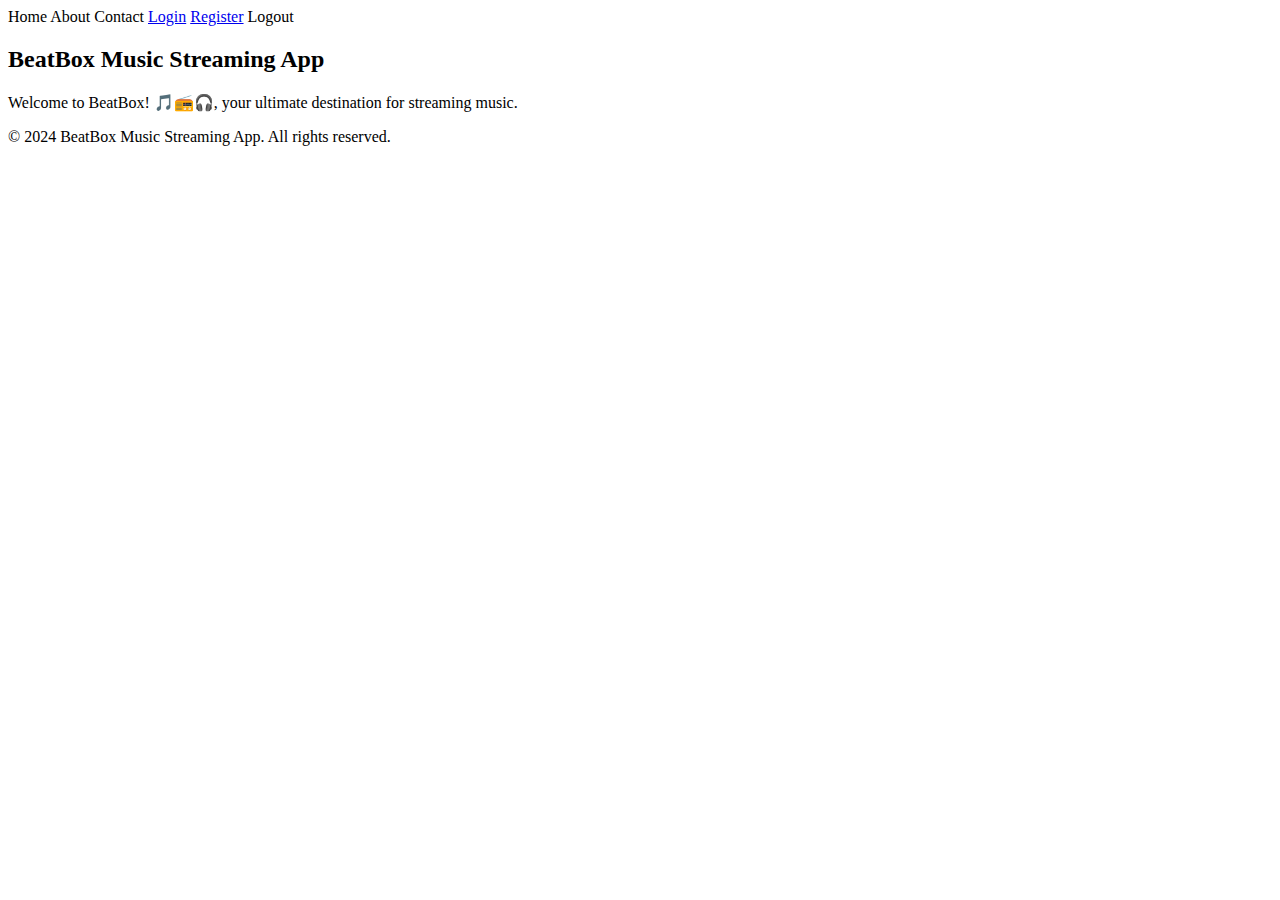
<file: src/main/resources/templates/index.html>
<!DOCTYPE html>
<html xmlns:th="http://www.thymeleaf.org">

<head>
<title>INDEX PAGE</title>
<link rel=stylesheet th:href="@{/index.css}">
<link rel=stylesheet th:href="@{/bar.css}">

</head>
<!-- Navigation bar -->
<div class="navbar">
	<a th:href="@{/home}">Home</a> <a th:href="@{/about}">About</a> <a
		th:href="@{/contact}">Contact</a> <a href="login">Login</a> <a
		href="registration">Register</a> <a th:href="@{/logout}">Logout</a>

</div>
<h2>BeatBox Music Streaming App</h2>

<body>


	<div class="app-info">
		<p>Welcome to BeatBox! 🎵📻🎧, your ultimate destination for
			streaming music.</p>
	</div>

	<!-- Footer bar -->
	<div class="footer">
		<p>&copy; 2024 BeatBox Music Streaming App. All rights reserved.</p>
	</div>

</body>
</html>
</file>
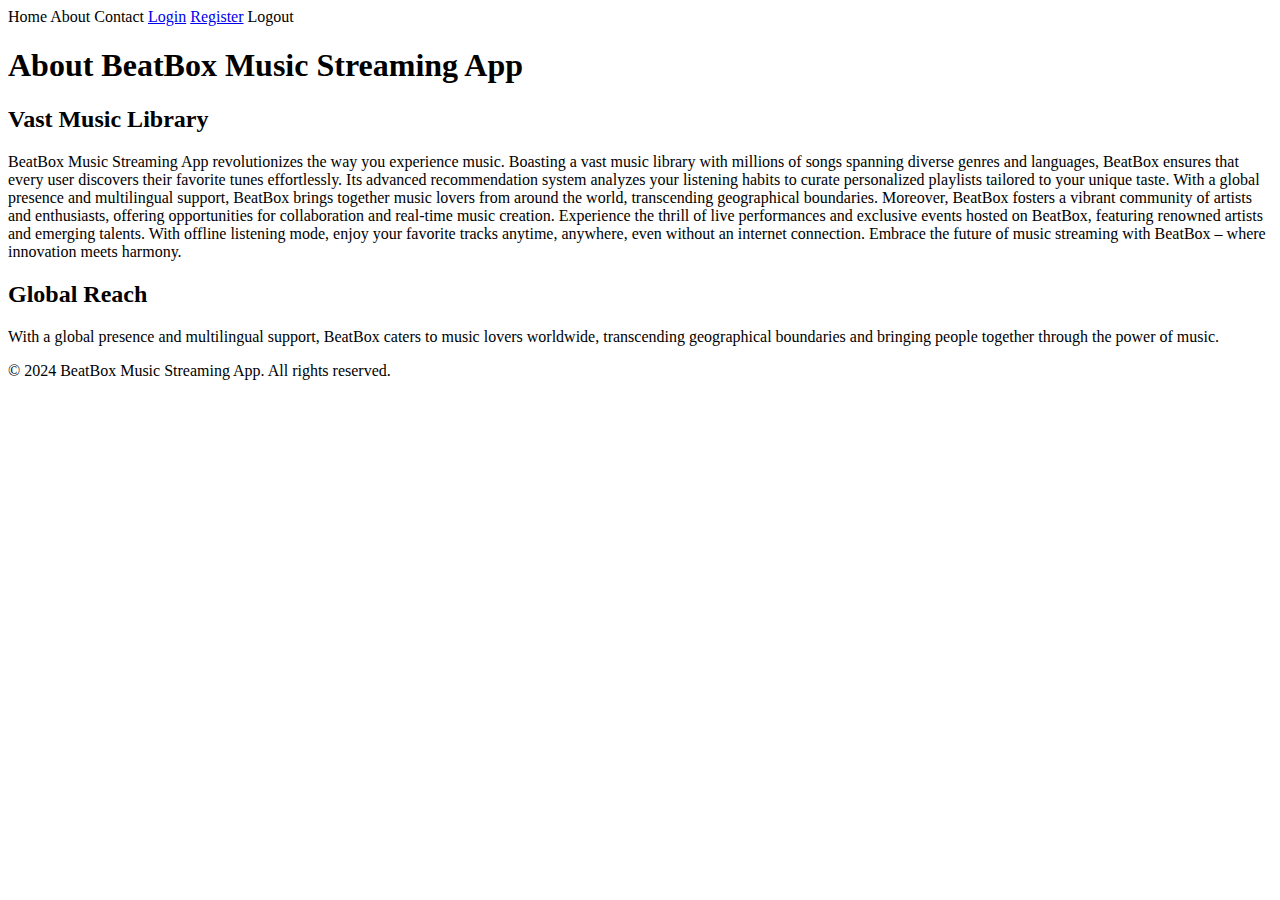
<file: src/main/resources/templates/about.html>
<!DOCTYPE html>
<html>
<head>
<meta charset="UTF-8">
<title>About Page</title>

<link rel=stylesheet th:href="@{/about.css}">
<link rel=stylesheet th:href="@{/bar.css}">
<!-- Navigation bar -->
<div class="navbar">
	<a th:href="@{/home}">Home</a> <a th:href="@{/about}">About</a> <a
		th:href="@{/contact}">Contact</a> <a href="login">Login</a> <a
		href="registration">Register</a> <a th:href="@{/logout}">Logout</a>
</div>
</head>
<body>

	<div class="container">
		<h1>About BeatBox Music Streaming App</h1>

		<div class="feature">
			<h2>Vast Music Library</h2>
			<p>BeatBox Music Streaming App revolutionizes the way you
				experience music. Boasting a vast music library with millions of
				songs spanning diverse genres and languages, BeatBox ensures that
				every user discovers their favorite tunes effortlessly. Its advanced
				recommendation system analyzes your listening habits to curate
				personalized playlists tailored to your unique taste. With a global
				presence and multilingual support, BeatBox brings together music
				lovers from around the world, transcending geographical boundaries.
				Moreover, BeatBox fosters a vibrant community of artists and
				enthusiasts, offering opportunities for collaboration and real-time
				music creation. Experience the thrill of live performances and
				exclusive events hosted on BeatBox, featuring renowned artists and
				emerging talents. With offline listening mode, enjoy your favorite
				tracks anytime, anywhere, even without an internet connection.
				Embrace the future of music streaming with BeatBox – where
				innovation meets harmony.</p>
		</div>



		<!-- Add more features in a similar fashion -->

		<div class="feature">
			<h2>Global Reach</h2>
			<p>With a global presence and multilingual support, BeatBox
				caters to music lovers worldwide, transcending geographical
				boundaries and bringing people together through the power of music.</p>
		</div>

	</div>

	<!-- Footer bar -->
	<div class="footer">
		<p>&copy; 2024 BeatBox Music Streaming App. All rights reserved.</p>
	</div>

</body>
</html>
</file>
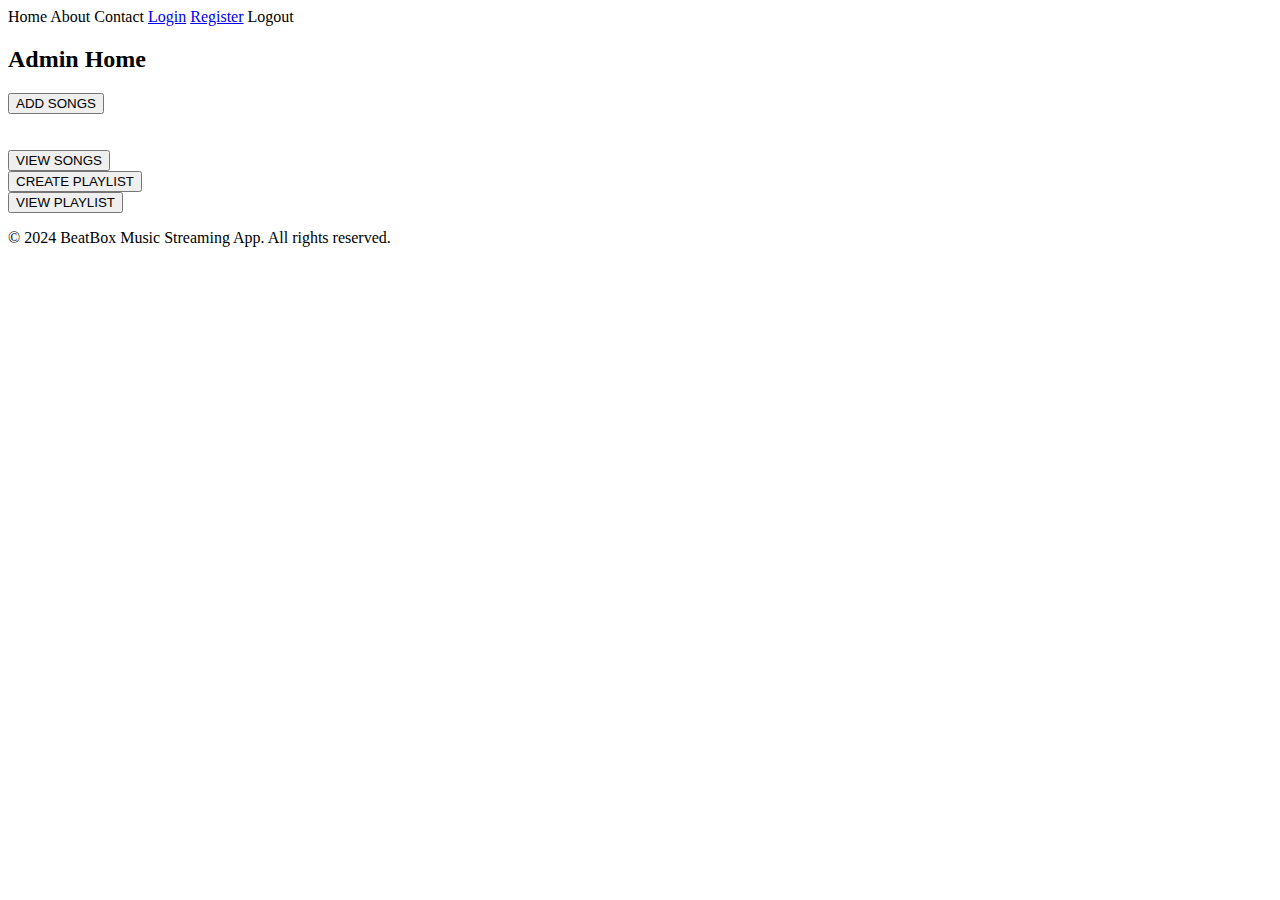
<file: src/main/resources/templates/adminhome.html>
<!DOCTYPE html>
<html>
<head>
<title>ADMIN HOME</title>
<link rel=stylesheet th:href="@{/admin.css}">
<link rel=stylesheet th:href="@{/bar.css}">
</head>
<!-- Navigation bar -->
<div class="navbar">
	<a th:href="@{/home}">Home</a> <a th:href="@{/about}">About</a> <a
		th:href="@{/contact}">Contact</a> <a href="login">Login</a> <a
		href="registration">Register</a> <a th:href="@{/logout}">Logout</a>

</div>

<body>
	<h2>Admin Home</h2>
	<div class="buttons-container">
		<form action="newsong">
			<input type="submit" value="ADD SONGS">
		</form>
		<br></br>
		<form action="viewsongs">
			<input type="submit" value="VIEW SONGS">
		</form>
		<form action="createplaylists">
			<input type="submit" value="CREATE PLAYLIST">
		</form>
		<form action="viewplaylists">
			<input type="submit" value="VIEW PLAYLIST">
		</form>
	</div>
	<!-- Footer bar -->
	<div class="footer">
		<p>&copy; 2024 BeatBox Music Streaming App. All rights reserved.</p>
	</div>
</body>
</html>
</file>
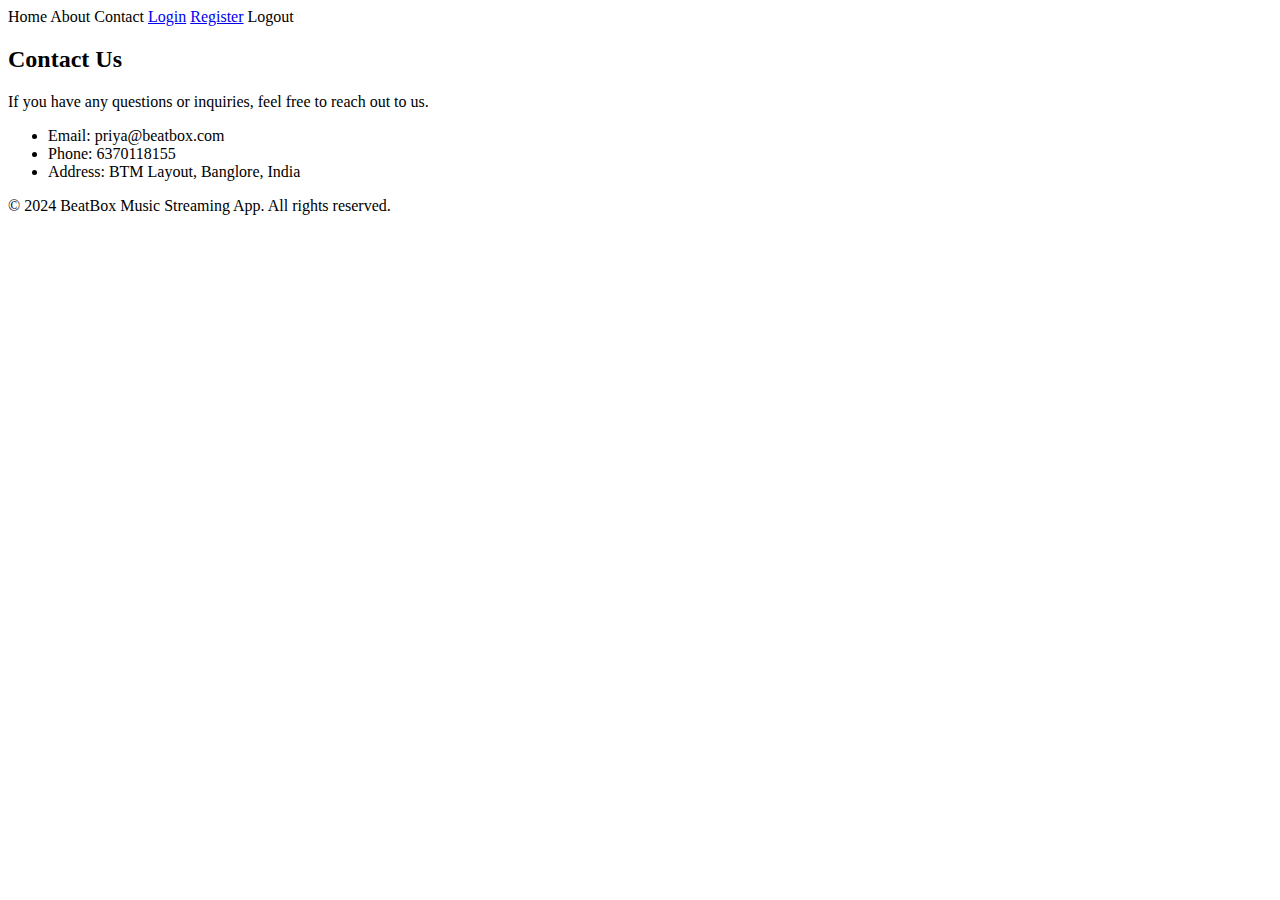
<file: src/main/resources/templates/contact.html>
<!DOCTYPE html>
<html>
<head>
<meta charset="UTF-8">
<title>CONTACT</title>
<!-- Navigation bar -->
<div class="navbar">
	<a th:href="@{/home}">Home</a> <a th:href="@{/about}">About</a> <a
		th:href="@{/contact}">Contact</a> <a href="login">Login</a> <a
		href="registration">Register</a> <a th:href="@{/logout}">Logout</a>
</div>

</head>
<link rel=stylesheet th:href="@{/contact.css}">
<link rel=stylesheet th:href="@{/bar.css}">
<body>

	<!-- Contact Section -->
	<div class="contact-section">
		<h2>Contact Us</h2>
		<p>If you have any questions or inquiries, feel free to reach out
			to us.</p>
		<ul>
			<li>Email: priya@beatbox.com</li>
			<li>Phone: 6370118155</li>
			<li>Address: BTM Layout, Banglore, India</li>
		</ul>
	</div>
	<!-- Footer bar -->
	<div class="footer">
		<p>&copy; 2024 BeatBox Music Streaming App. All rights reserved.</p>
	</div>
</body>
</html>
</file>
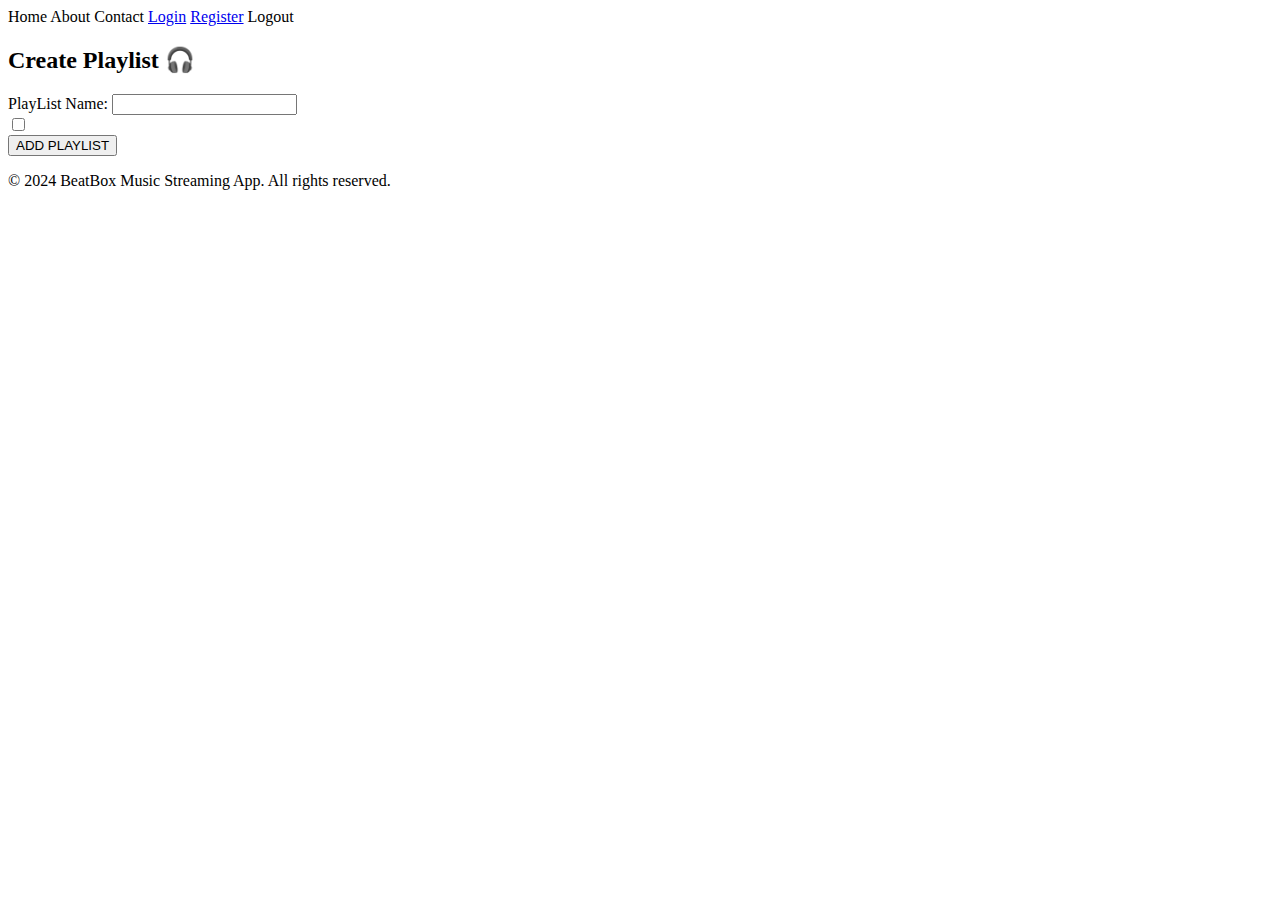
<file: src/main/resources/templates/createplaylists.html>
<!DOCTYPE html>
<html>
<head>

<meta charset="UTF-8">
<title>CREATE PLAYALIST</title>
<link rel=stylesheet th:href="@{/bar.css}">
<link rel=stylesheet th:href="@{/songs.css}">
<!-- Navigation bar -->
<div class="navbar">
	<a th:href="@{/home}">Home</a> <a th:href="@{/about}">About</a> <a
		th:href="@{/contact}">Contact</a> <a href="login">Login</a> <a
		href="registration">Register</a> <a th:href="@{/logout}">Logout</a>
</div>
</head>

<h2>Create Playlist 🎧</h2>
<body>
	<form action="addplaylist" method="post">
		<label>PlayList Name:</label> <input type="text" name="name">
		<br>
		<div th:each="song:${songs}">
			<input type="checkbox" th:name="songs" th:value="${song.id}">
			<label th:text="${song.name}"></label>
		</div>
		<input type="submit" value="ADD PLAYLIST">
	</form>

	<!-- Footer bar -->
	<div class="footer">
		<p>&copy; 2024 BeatBox Music Streaming App. All rights reserved.</p>
	</div>

</body>


</html>
</file>
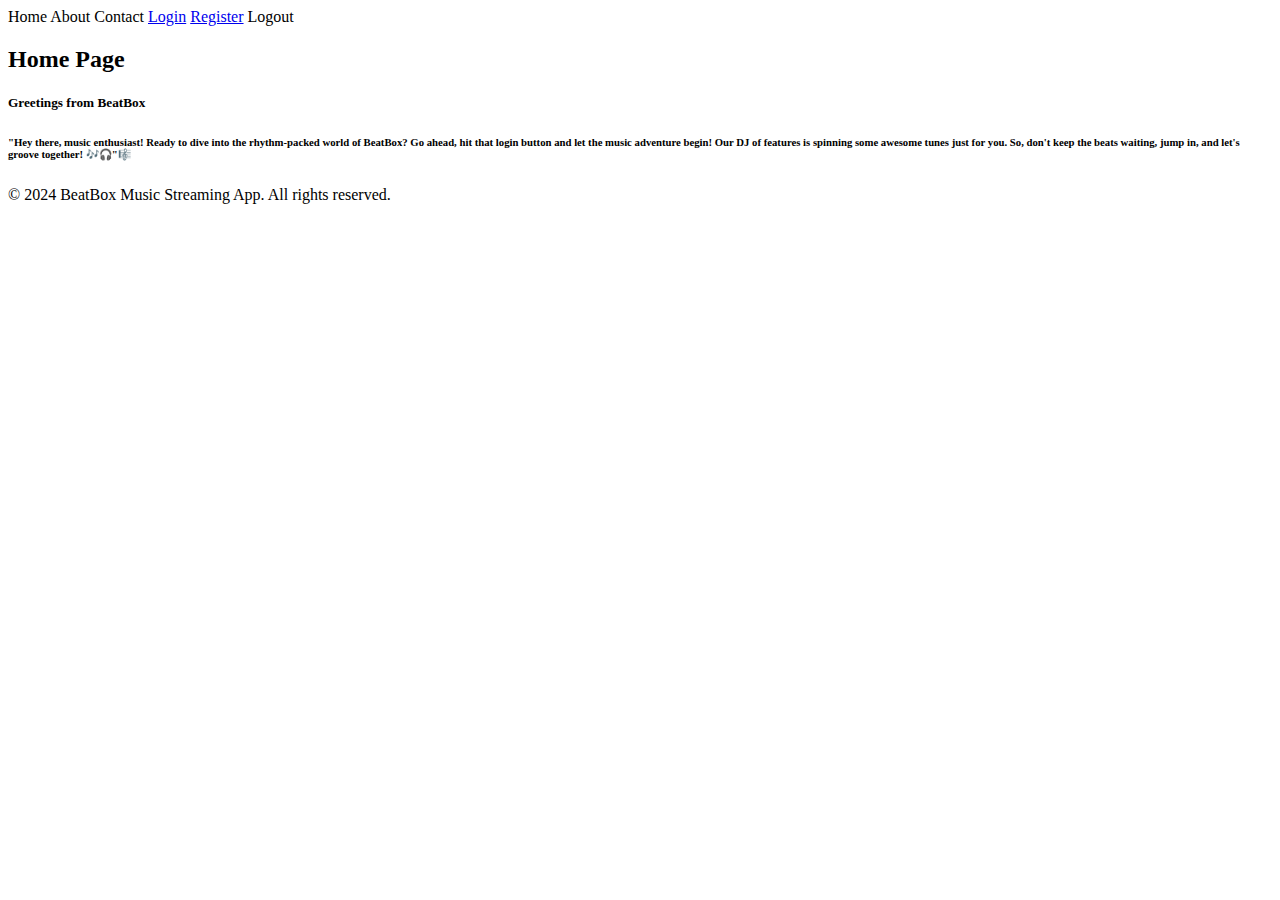
<file: src/main/resources/templates/home.html>
<!DOCTYPE html>
<html>
<head>
<link rel=stylesheet th:href="@{/index.css}">
<link rel=stylesheet th:href="@{/bar.css}">
<title>HOME</title>
<!-- Navigation bar -->
<div class="navbar">
	<a th:href="@{/home}">Home</a> <a th:href="@{/about}">About</a> <a
		th:href="@{/contact}">Contact</a> <a href="login">Login</a> <a
		href="registration">Register</a> <a th:href="@{/logout}">Logout</a>
</div>
</head>
<body>
	<h2>Home Page</h2>
	<div class="greet">
		<h5>Greetings from BeatBox</h5>
	</div>
	<h6>"Hey there, music enthusiast! Ready to dive into the
		rhythm-packed world of BeatBox? Go ahead, hit that login button and
		let the music adventure begin! Our DJ of features is spinning some
		awesome tunes just for you. So, don't keep the beats waiting, jump in,
		and let's groove together! 🎶🎧"🎼</h6>
	<!-- Footer bar -->
	<div class="footer">
		<p>&copy; 2024 BeatBox Music Streaming App. All rights reserved.</p>
	</div>

</body>
</html>
</file>
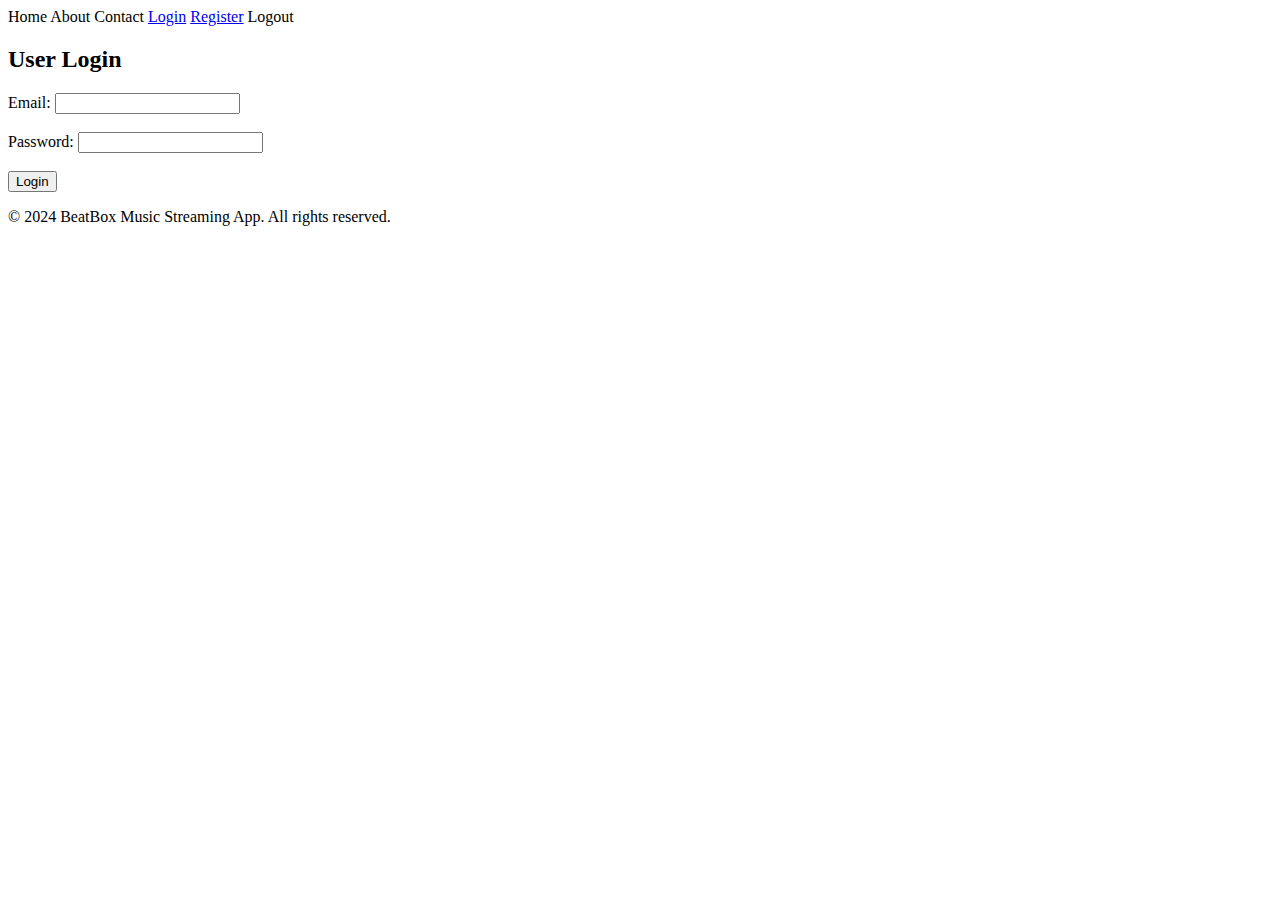
<file: src/main/resources/templates/login.html>
<!DOCTYPE html>
<html>
<head>
<title>LOGIN PAGE</title>
<link rel=stylesheet th:href="@{/index.css}">
<link rel=stylesheet th:href="@{/bar.css}">
</head>
<!-- Navigation bar -->
<div class="navbar">
	<a th:href="@{/home}">Home</a> <a th:href="@{/about}">About</a> <a
		th:href="@{/contact}">Contact</a> <a href="login">Login</a> <a
		href="registration">Register</a> <a th:href="@{/logout}">Logout</a>

</div>
<body>
	<form action="validate" method="post">
		<h2>User Login</h2>
		<label>Email: </label> <input type="email" name="email"> <br>
		<br> <label>Password: </label> <input type="password"
			name="password"> <br> <br> <input type="submit"
			value="Login">
	</form>
	<!-- Footer bar -->
	<div class="footer">
		<p>&copy; 2024 BeatBox Music Streaming App. All rights reserved.</p>
	</div>
</body>
</html>
</file>
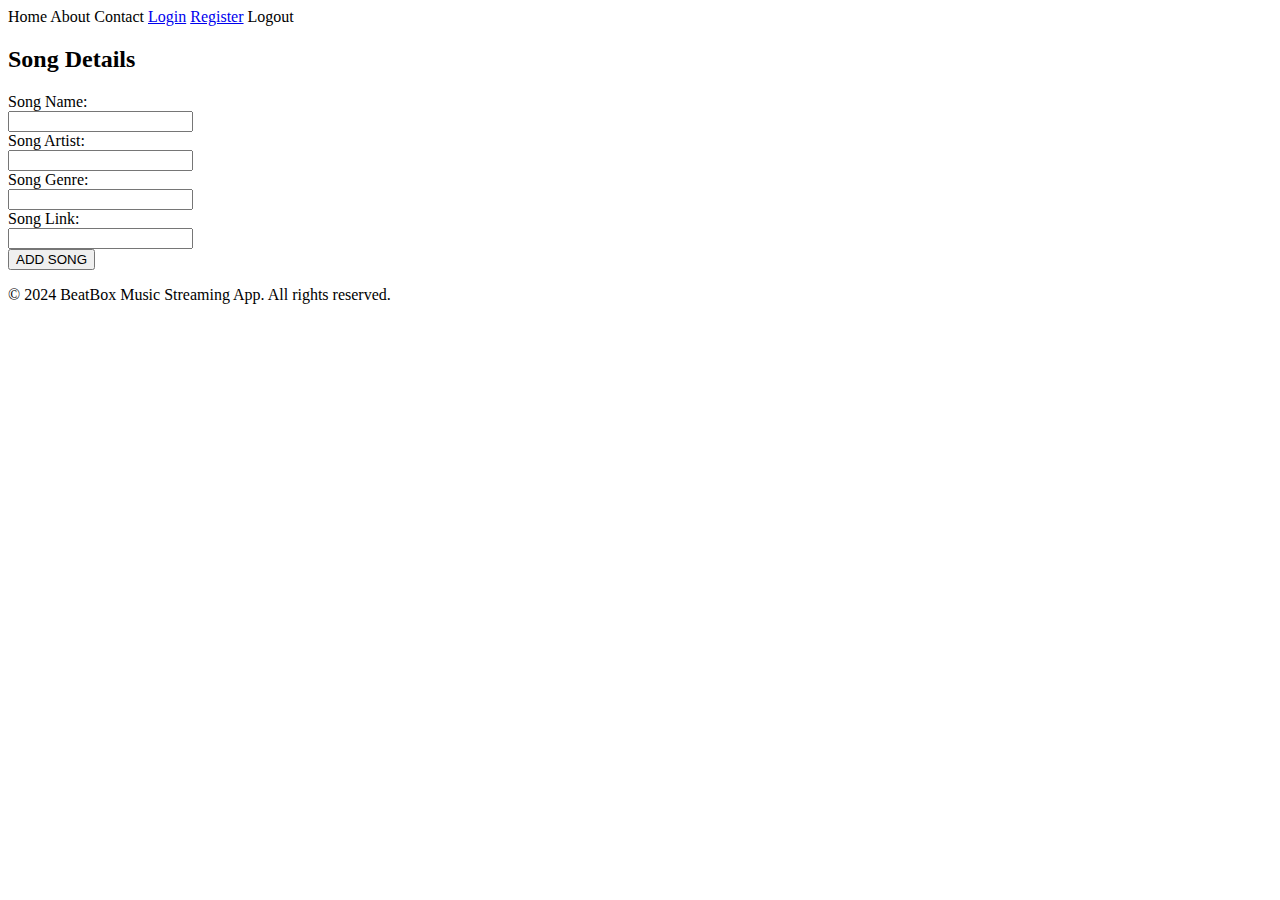
<file: src/main/resources/templates/newsong.html>
<!DOCTYPE html>
<html>
<head>
<link rel=stylesheet th:href="@{/index.css}">
<link rel=stylesheet th:href="@{/bar.css}">
<link rel=stylesheet th:href="@{/newsong.css}">
<meta charset="UTF-8">
<title>ADD SONG</title>
</head>
<!-- Navigation bar -->
<div class="navbar">
	<a th:href="@{/home}">Home</a> <a th:href="@{/about}">About</a> <a
		th:href="@{/contact}">Contact</a> <a href="login">Login</a> <a
		href="registration">Register</a> <a th:href="@{/logout}">Logout</a>
</div>
<h2>Song Details</h2>
<body>
	<form action="addsong" method="post">
		<label>Song Name:</label><br> <input type="text" name="name">
		<br> <label>Song Artist:</label><br> <input type="text"
			name="artist"> <br> <label>Song Genre:</label><br>
		<input type="text" name="genre"> <br> <label>Song
			Link:</label><br> <input type="text" name="link"> <br> <input
			type="submit" value="ADD SONG">

	</form>

	<!-- Footer bar -->
	<div class="footer">
		<p>&copy; 2024 BeatBox Music Streaming App. All rights reserved.</p>
	</div>

</body>
</html>
</file>
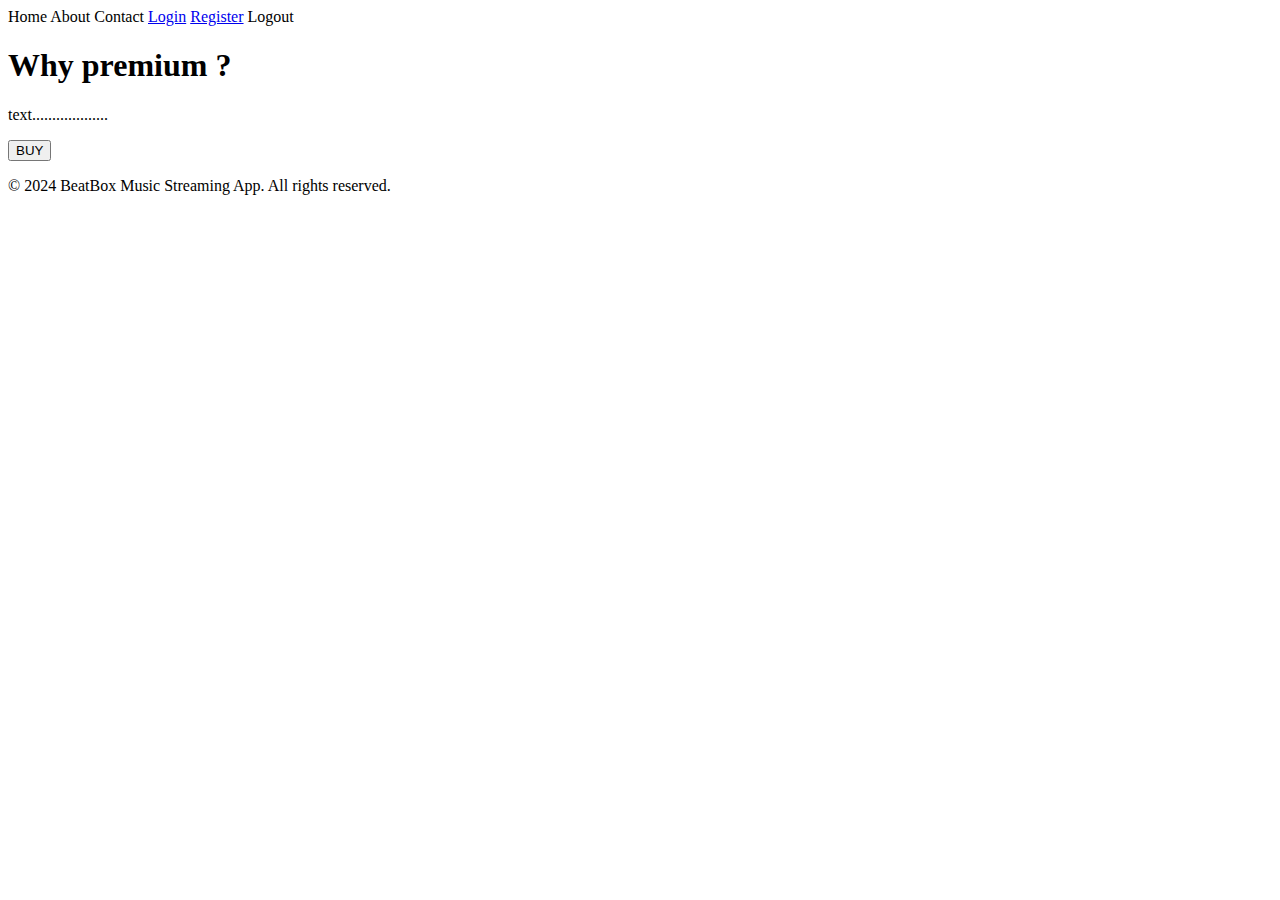
<file: src/main/resources/templates/pay.html>
<!DOCTYPE html>
<html xmlns:th="https://www.thymeleaf.org">
<head>
<meta charset="ISO-8859-1">

<title>View Course</title>
<script src="https://checkout.razorpay.com/v1/checkout.js"></script>
<script src="https://code.jquery.com/jquery-3.5.1.min.js"></script>

<link rel=stylesheet th:href="@{/pay.css}">
<link rel=stylesheet th:href="@{/bar.css}">

<!-- Navigation bar -->
<div class="navbar">
	<a th:href="@{/home}">Home</a> <a th:href="@{/about}">About</a> <a
		th:href="@{/contact}">Contact</a> <a href="login">Login</a> <a
		href="registration">Register</a> <a th:href="@{/logout}">Logout</a>
</div>

</head>
<body>
	<div>

		<h1>Why premium ?</h1>
		<p>text...................</p>

		<form id="payment-form">
			<button type="submit" class="buy-button">BUY</button>
		</form>

	</div>

	<script>
$(document).ready(function() {
    $(".buy-button").click(function(e) {
        e.preventDefault();
        var form = $(this).closest('form');
        
        
        createOrder();
    });
});

function createOrder() {
	
    $.post("/createOrder")
        .done(function(order) {
            order = JSON.parse(order);
            var options = {
                "key":"rzp_test_5SiIEQIx1VdyQz",
                "amount": order.amount_due.toString(),
                "currency": "INR",
                "name": "Tune Hub",
                "description": "Test Transaction",
                "order_id": order.id,
                "handler": function (response) {
                    verifyPayment(response.razorpay_order_id, response.razorpay_payment_id, response.razorpay_signature);
                },
                "prefill": {
                    "name": "Your Name",
                    "email": "test@example.com",
                    "contact": "9999999999"
                },
                "notes": {
                    "address": "Your Address"
                },
                "theme": {
                    "color": "#F37254"
                }
            };
            var rzp1 = new Razorpay(options);
            rzp1.open();
        })
        .fail(function(error) {
            console.error("Error:", error);
        });
}

function verifyPayment(orderId, paymentId, signature) {
     $.post("/verify", { orderId: orderId, paymentId: paymentId, signature: signature })
         .done(function(isValid) {
             if (isValid) {
                 alert("Payment successful");
                 window.location.href='Payment-successful';
                              } else {
                 alert("Payment failed");
                 window.location.href='Payment-failure';
             }
         })
         .fail(function(error) {
             console.error("Error:", error);
         });
}
</script>
	<!-- Footer bar -->
	<div class="footer">
		<p>&copy; 2024 BeatBox Music Streaming App. All rights reserved.</p>
	</div>
</body>
</html>
</file>
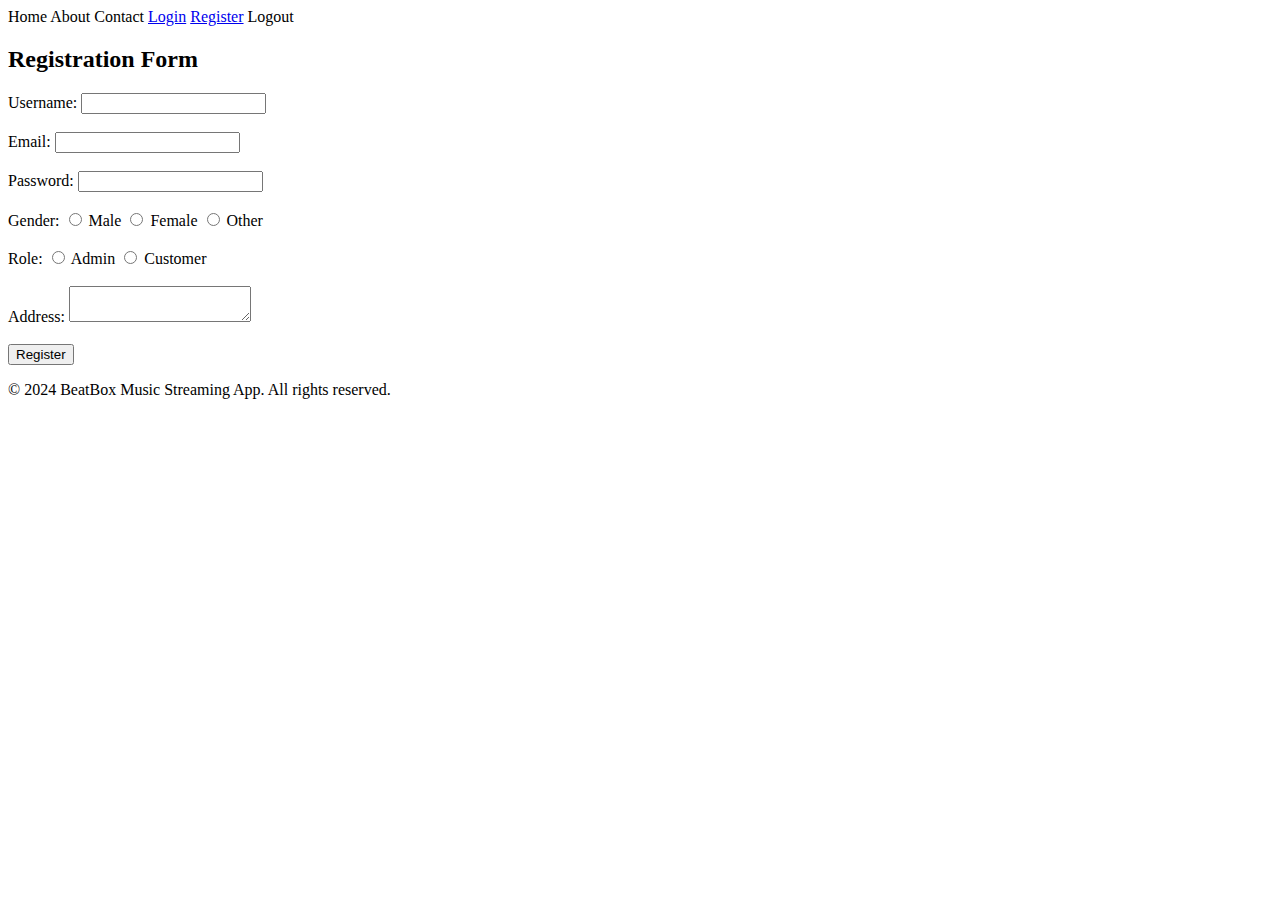
<file: src/main/resources/templates/registration.html>
<!DOCTYPE html>
<html>
<head>
<title>REGISTRATION</title>
<link rel=stylesheet th:href="@{/index.css}">
<link rel=stylesheet th:href="@{/bar.css}">
<!-- Navigation bar -->
<div class="navbar">
	<a th:href="@{/home}">Home</a> <a th:href="@{/about}">About</a> <a
		th:href="@{/contact}">Contact</a> <a href="login">Login</a> <a
		href="registration">Register</a> <a th:href="@{/logout}">Logout</a>
</div>
</head>
<body>
	<div class="container">
		<form action="register" method="post">
			<h2>Registration Form</h2>
			<label>Username: </label> <input type="text" name="username">
			<br> <br> <label>Email: </label> <input type="email"
				name="email"> <br> <br> <label>Password: </label>
			<input type="password" name="password"> <br> <br> <label>Gender:
			</label> <input type="radio" name="gender" value="male"> Male <input
				type="radio" name="gender" value="female"> Female <input
				type="radio" name="gender" value="female"> Other <br> <br>
			<label>Role:</label> <input type="radio" name="role" value="admin">
			Admin <input type="radio" name="role" value="customer">
			Customer <br>
			<br> <label>Address: </label>
			<textarea name="address"></textarea>
			<br>
			<br> <input type="submit" value="Register">
		</form>
	</div>
	<!-- Footer bar -->
	<div class="footer">
		<p>&copy; 2024 BeatBox Music Streaming App. All rights reserved.</p>
	</div>
</body>
</html>
</file>
